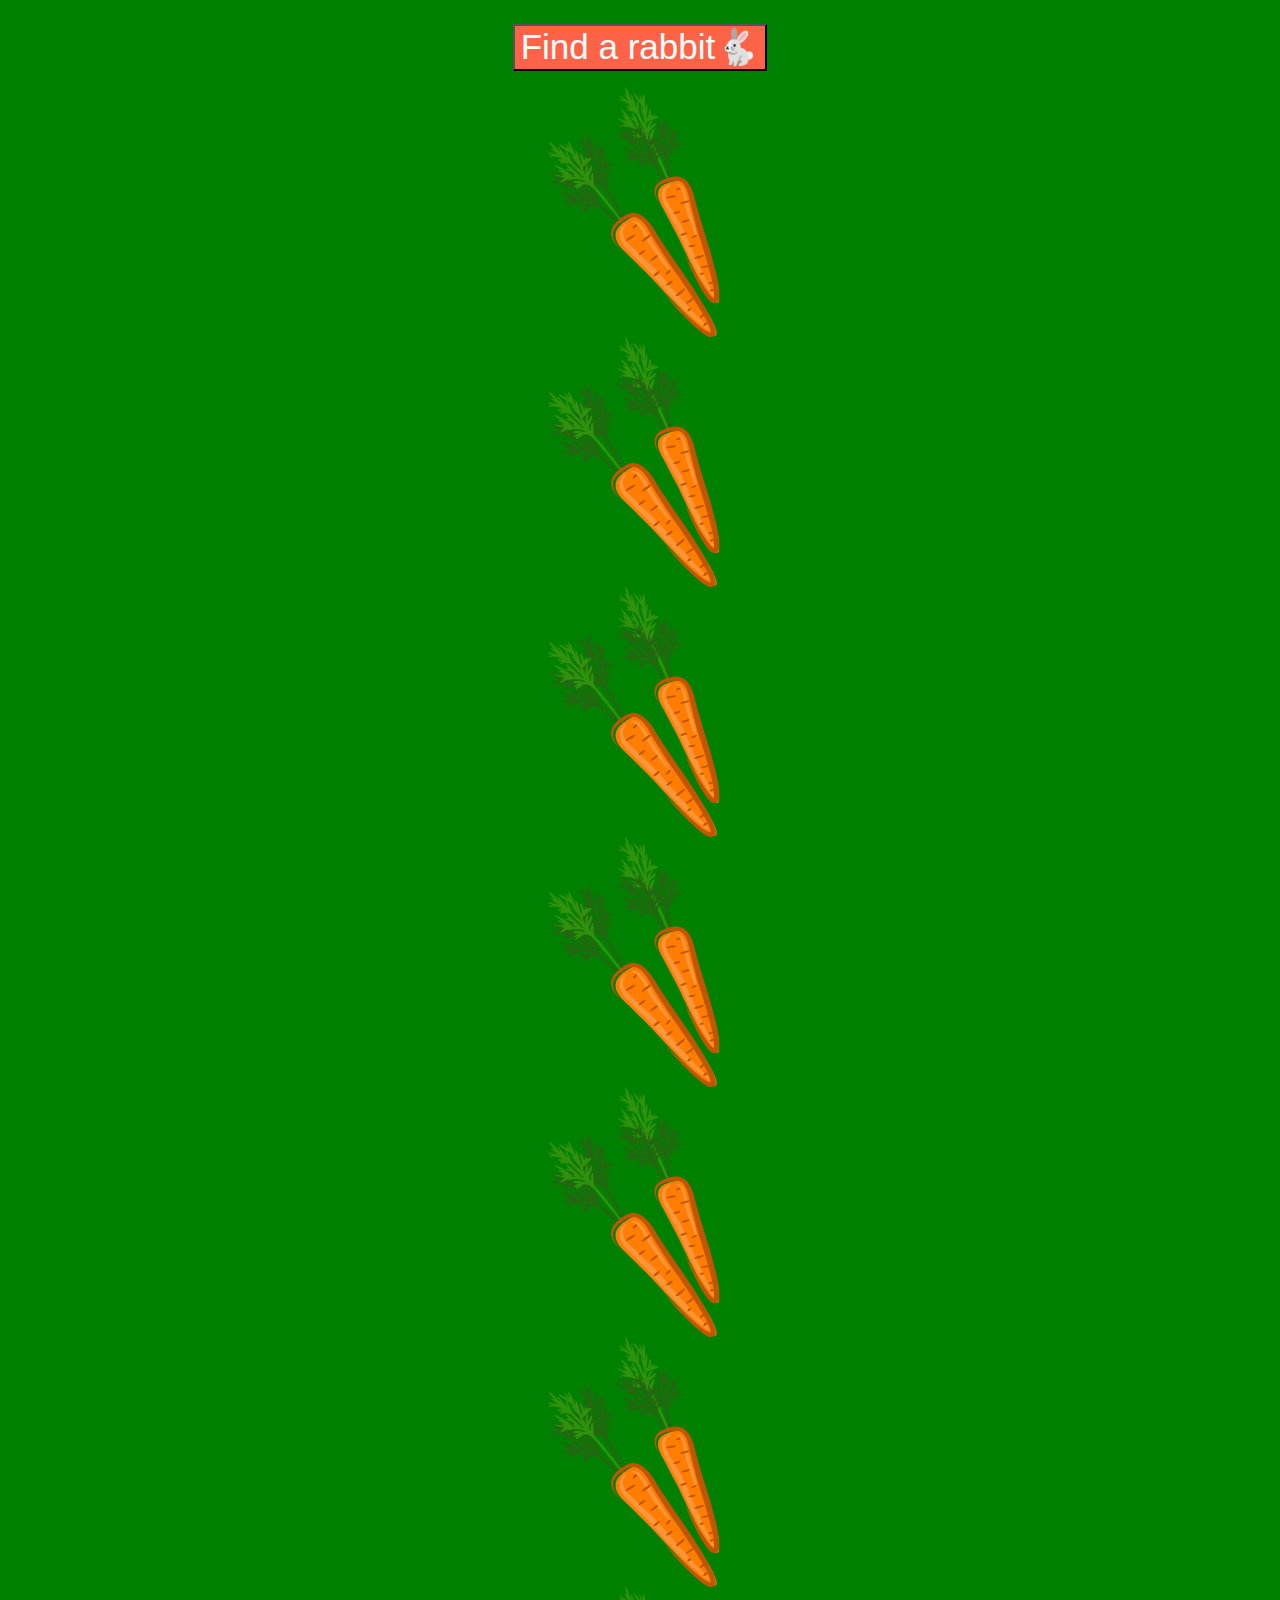
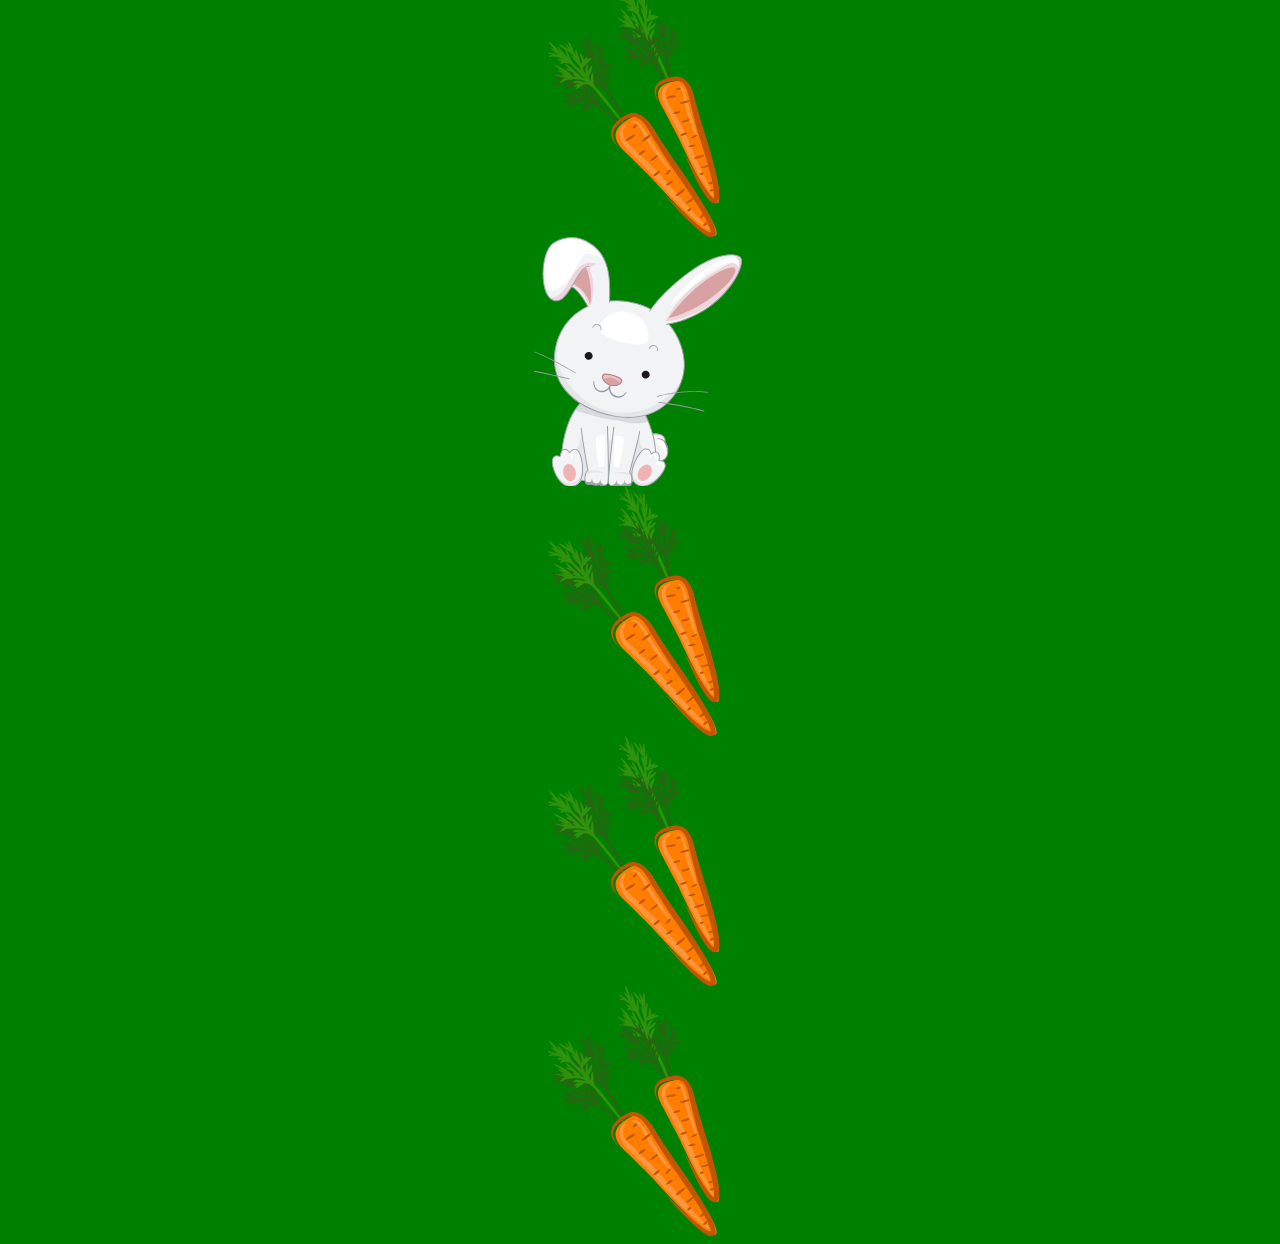
<file: coordinates(2)/index.html>
<!DOCTYPE html>
<html lang="en">
  <head>
    <meta charset="UTF-8" />
    <meta name="viewport" content="width=device-width, initial-scale=1.0" />
    <title>Scroll</title>
    <style>
      body {
        background-color: green;
        text-align: center;
      }

      img {
        display: block;
        margin: auto;
      }

      button {
        outline: none;
        background-color: tomato;
        color: white;
        font-size: 35px;
        margin: 16px 0;
        cursor: pointer;
      }
    </style>
  </head>
  <body>
    <button>Find a rabbit🐇</button>
    <img src="img/carrot.png" alt="carrot" />
    <img src="img/carrot.png" alt="carrot" />
    <img src="img/carrot.png" alt="carrot" />
    <img src="img/carrot.png" alt="carrot" />
    <img src="img/carrot.png" alt="carrot" />
    <img src="img/carrot.png" alt="carrot" />
    <img src="img/carrot.png" alt="carrot" />
    <img id="rabbit" src="img/rabbit.png" alt="rabbit" />
    <img src="img/carrot.png" alt="carrot" />
    <img src="img/carrot.png" alt="carrot" />
    <img src="img/carrot.png" alt="carrot" />
    <script>
      const button = document.querySelector("button"); //간단하게 해볼거기 때문에 button태그에 class를 주지 않았다. 실제 프로젝트에선 그러면 안되!!
      const rabbit = document.querySelector("#rabbit");
      button.addEventListener("click", () => {
        rabbit.scrollIntoView({ behavior: "smooth", block: "center" }); //rabit에 있는 것을 scrollIntoView를 이용해서
      });
    </script>
  </body>
</html>
</file>
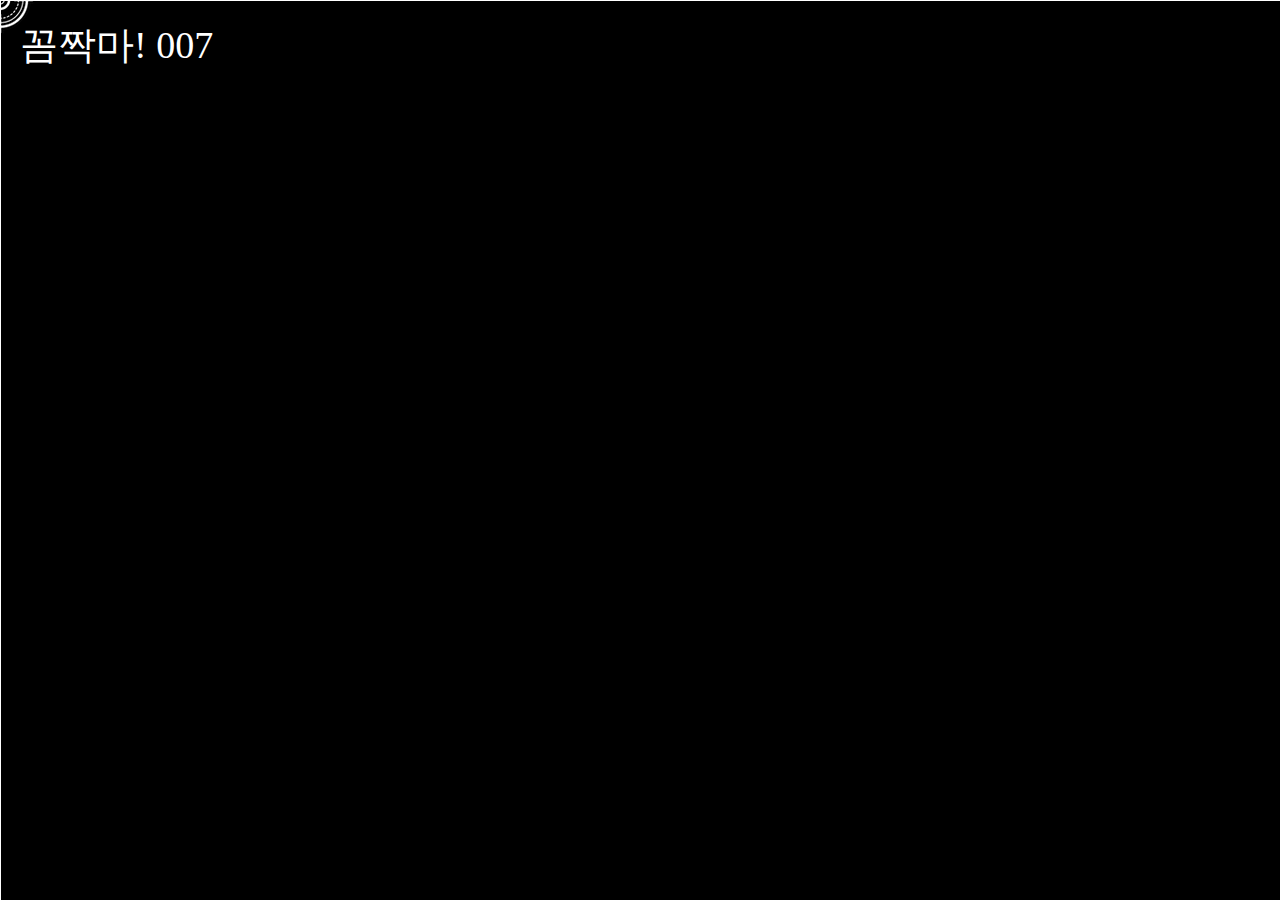
<file: coordinates/index.html>
<!DOCTYPE html>
<html lang="en">
  <head>
    <meta charset="UTF-8" />
    <meta name="viewport" content="width=device-width, initial-scale=1.0" />
    <title>Coordinates</title>
    <script src="main.js" defer></script>
    <link rel="stylesheet" href="style.css" />
  </head>
  <body></body>
</html>
<!DOCTYPE html>
<html lang="en">
  <head>
    <meta charset="UTF-8" />
    <meta name="viewport" content="width=device-width, initial-scale=1.0" />
    <title>007</title>
    <script src="main.js" defer></script>
    <link rel="stylesheet" href="style.css" />
  </head>
  <body>
    <div class="line horizontal"></div>
    <div class="line vertical"></div>
    <img class="target" src="img/target.png" alt="target" />
    <span class="tag">꼼짝마! 007</span>
  </body>
</html>
</file>
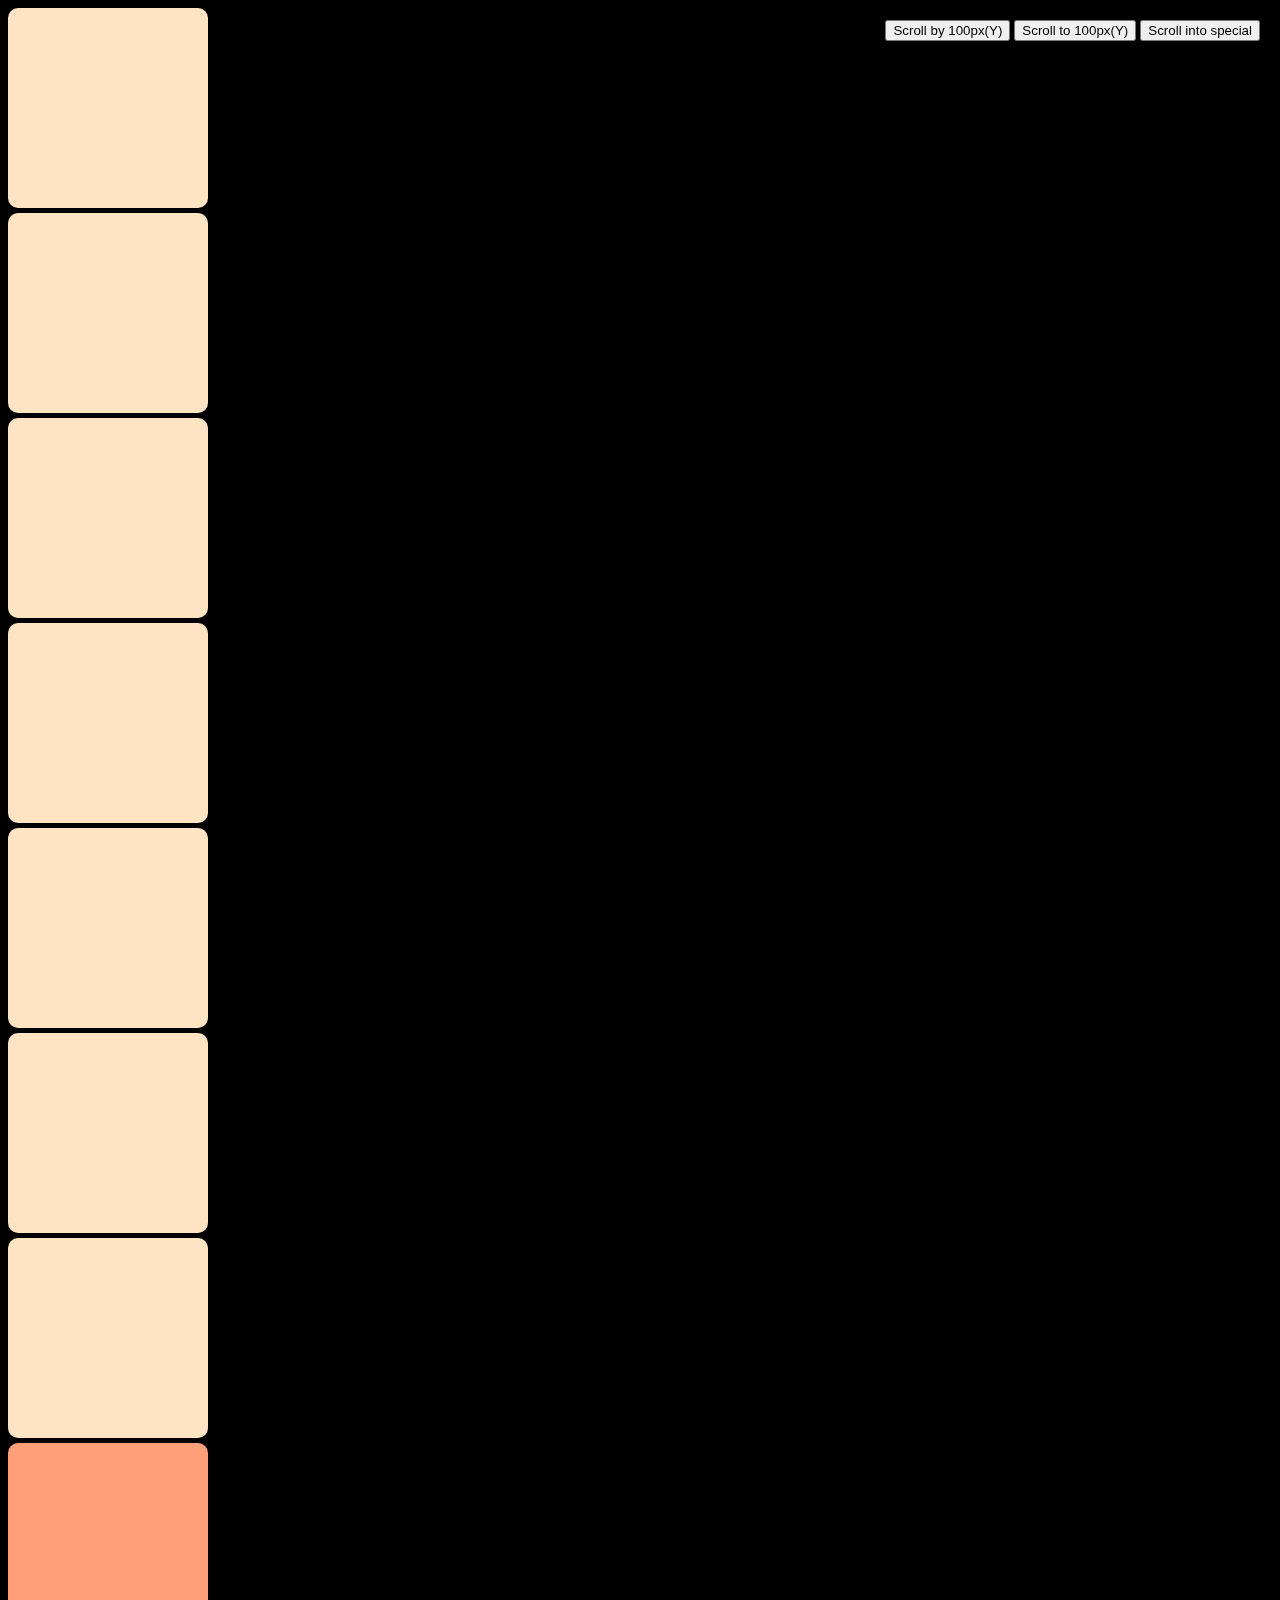
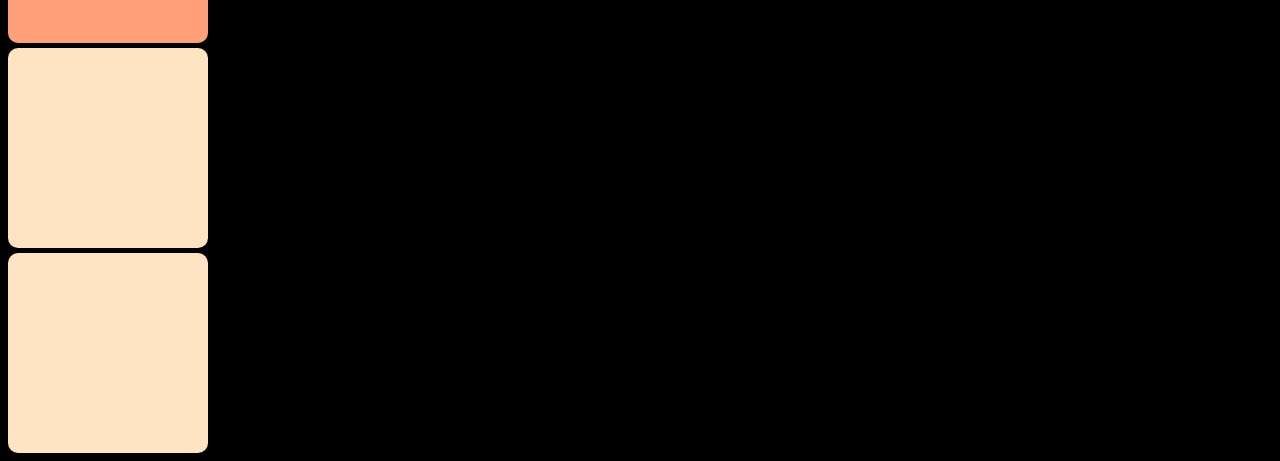
<file: window-coordinates.html>
<!DOCTYPE html>
<html lang="ko">
  <head>
    <meta charset="UTF-8" />
    <meta name="viewport" content="width=device-width, initial-scale=1.0" />
    <title>Window-coordinates</title>
    <style>
      body {
        background-color: black;
      }
      div {
        width: 200px;
        height: 200px;
        background-color: bisque;
        border-radius: 10px;
        margin-bottom: 5px;
      }
      .special {
        background-color: lightsalmon;
      }
      aside {
        position: fixed;
        /* fixed를 쓰면 어디에 고정할 것인지 위치를 지정해준다. */
        top: 20px;
        right: 20px;
      }
    </style>
  </head>
  <body>
    <div></div>
    <div></div>
    <div></div>
    <div></div>
    <div></div>
    <div></div>
    <div></div>
    <div class="special"></div>
    <div></div>
    <div></div>
    <aside>
      <button class="scroll-by">Scroll by 100px(Y)</button>
      <button class="scroll-to">Scroll to 100px(Y)</button>
      <button class="scroll-into">Scroll into special</button>
    </aside>
    <script>
      const special = document.querySelector(".special");
      special.addEventListener("click", (event) => {
        const rect = special.getBoundingClientRect();
        console.log(rect);
        console.log(`client: ${event.clientX}, ${event.clientY}`);
        console.log(`client: ${event.pageX}, ${event.pageY}`);
      });

      const scrollBy = document.querySelector(".scroll-by");
      const scrollTo = document.querySelector(".scroll-to");
      const scrollInto = document.querySelector(".scroll-into");

      scrollBy.addEventListener("click", () => {
        window.scrollBy(0, 100);
        //혹은 window.scrollBy({top: 100, left: 0, behavior: smooth});
      });
      scrollTo.addEventListener("click", () => {
        window.scrollTo(0, 100);
      });
      scrollInto.addEventListener("click", () => {
        special.scrollIntoView();
      });
    </script>
  </body>
</html>
</file>
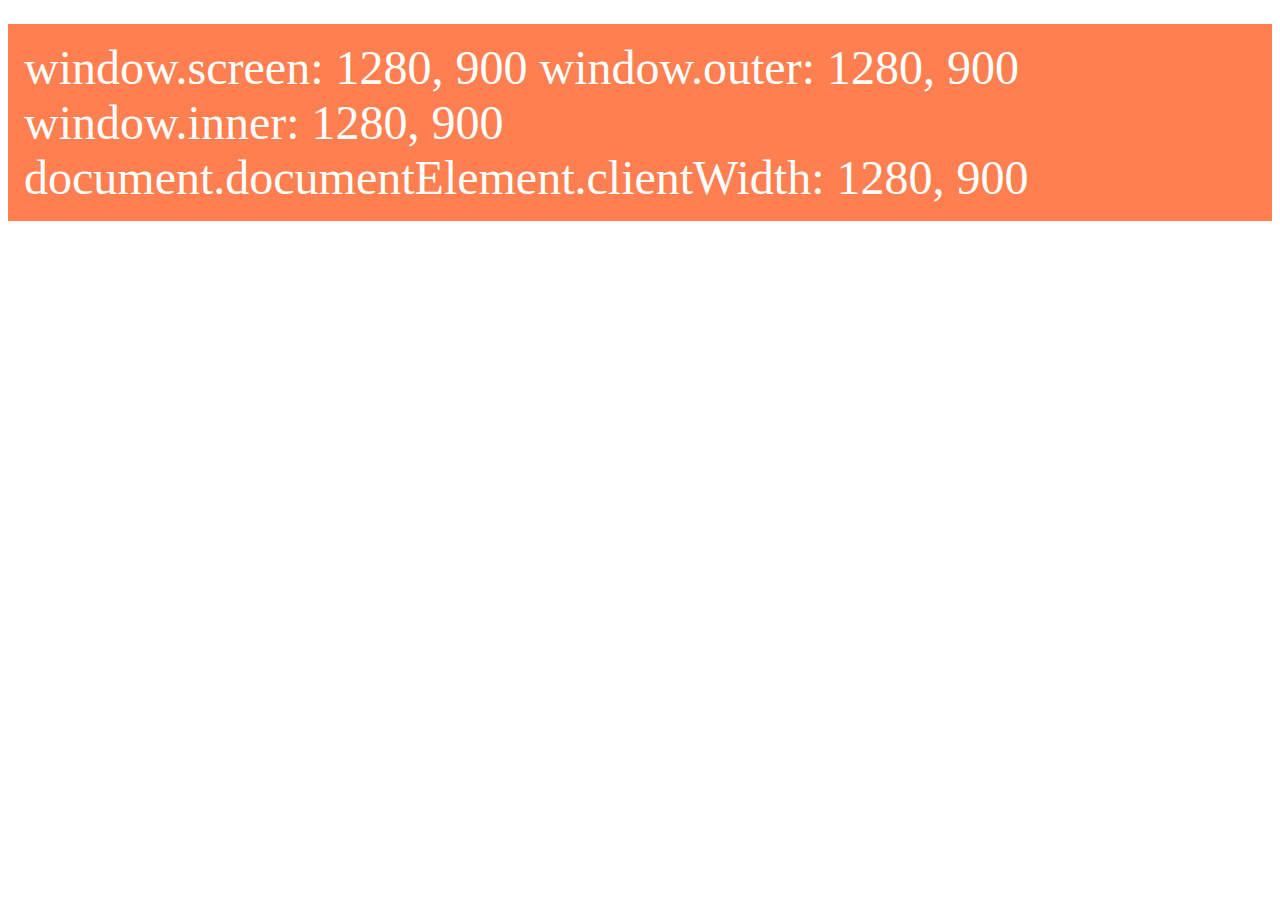
<file: window-size.html>
<!DOCTYPE html>
<html lang="en">
  <head>
    <meta charset="UTF-8" />
    <meta name="viewport" content="width=device-width, initial-scale=1.0" />
    <title>Window-size</title>
    <style>
      .tag {
        display: inline-block;
        background-color: coral;
        color: white;
        font-size: 48px;
        padding: 16px;
        margin-top: 16px;
      }
    </style>
  </head>
  <body>
    <div class="tag"></div>
    <script>
      const tag = document.querySelector(".tag");
      function updateTag() {
        tag.innerHTML = `
        window.screen: ${window.screen.width}, ${window.screen.height}
        window.outer: ${window.outerWidth}, ${window.outerHeight}
        window.inner: ${window.innerWidth}, ${window.innerHeight}
        document.documentElement.clientWidth: ${document.documentElement.clientWidth}, ${document.documentElement.clientHeight}
        `;
      }
      window.addEventListener("resize", () => {
        updateTag();
      });
      updateTag();
    </script>
  </body>
</html>
</file>
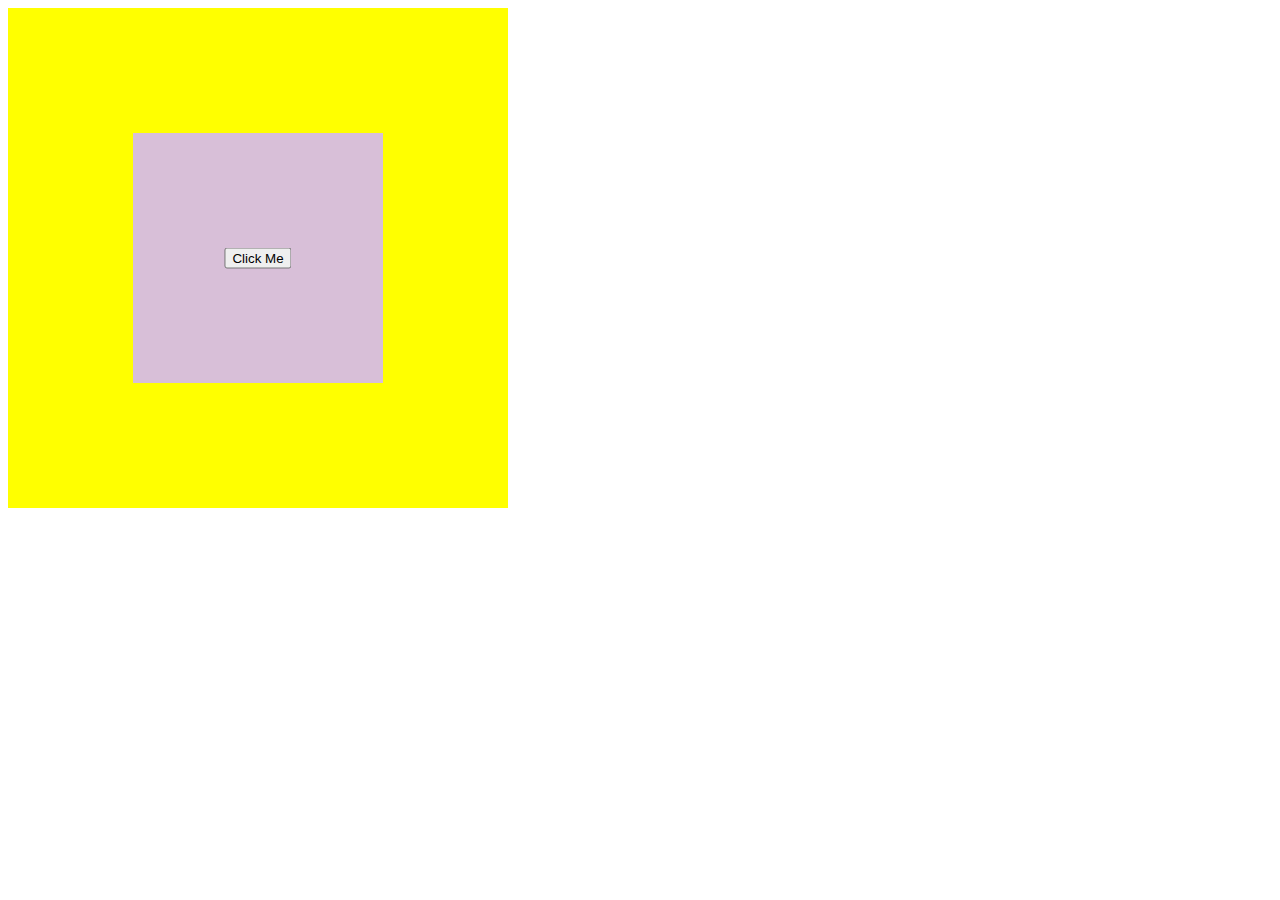
<file: bubbling&capturing/event-capture.html>
<!DOCTYPE html>
<html lang="en">
  <head>
    <meta charset="UTF-8" />
    <meta name="viewport" content="width=device-width, initial-scale=1.0" />
    <title>Document</title>
    <style>
      .outer {
        width: 500px;
        height: 500px;
        background-color: yellow;
      }

      .middle {
        width: 50%;
        height: 50%;
        margin: auto;
        background-color: thistle;
        transform: translateY(50%);
      }

      button {
        position: relative;
        top: 50%;
        left: 50%;
        transform: translate(-50%, -50%);
      }
    </style>
  </head>
  <body>
    <div class="outer">
      <div class="middle">
        <button>Click Me</button>
      </div>
    </div>
    <script>
      const outer = document.querySelector(".outer");
      const middle = document.querySelector(".middle");
      const button = document.querySelector("button");

      outer.addEventListener("click", () => {
        if (event.target !== event.currentTarget) {
          return;
        }
        console.log(`outer: ${event.currentTarget}, ${event.target}`);
      });
      middle.addEventListener("click", () => {
        if (event.target !== event.currentTarget) {
          return;
        }
        console.log(`middle: ${event.currentTarget}, ${event.target}`);
      });
      button.addEventListener("click", () => {
        console.log(`button1: ${event.currentTarget}, ${event.target}`);
        // event.stopPropagation();
      });
      button.addEventListener("click", () => {
        console.log(`button2: ${event.currentTarget}, ${event.target}`);
        // event.stopImmediatePropagation();
      });
    </script>
  </body>
</html>
</file>
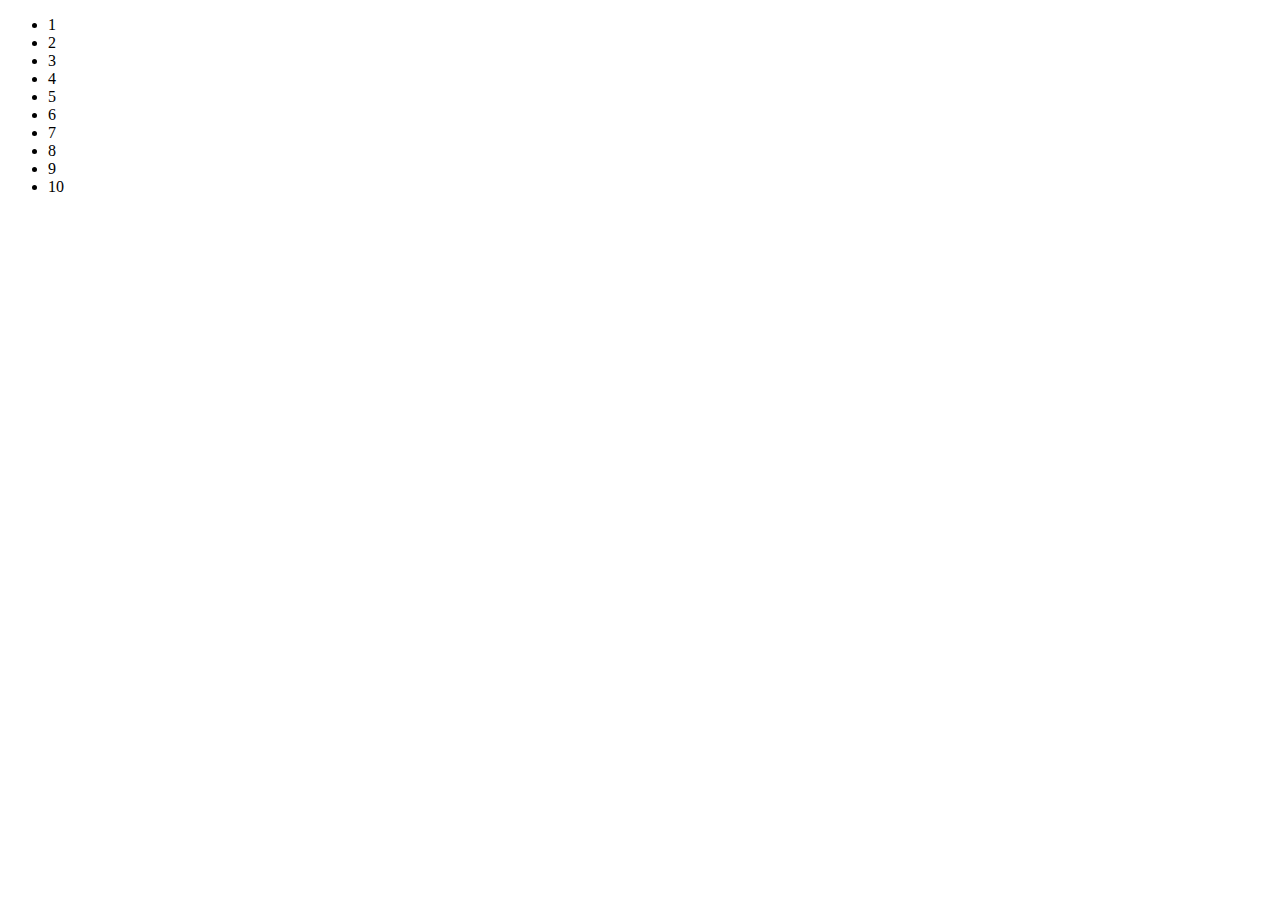
<file: bubbling&capturing/event-delegation.html>
<!DOCTYPE html>
<html lang="en">
  <head>
    <meta charset="UTF-8" />
    <meta name="viewport" content="width=device-width, initial-scale=1.0" />
    <title>Document</title>
    <style>
      .selected {
        background-color: yellow;
      }
    </style>
  </head>
  <body>
    <ul>
      <li>1</li>
      <li>2</li>
      <li>3</li>
      <li>4</li>
      <li>5</li>
      <li>6</li>
      <li>7</li>
      <li>8</li>
      <li>9</li>
      <li>10</li>
    </ul>
    <script>
      // Bad
      // const lis = document.querySelectorAll('li');
      // lis.forEach(li => {
      //   li.addEventListener('click', () => {
      //     li.classList.add('selected');
      //   });
      // });

      // Coooooooool 🙌
      const ul = document.querySelector('ul');
      ul.addEventListener('click', event => {
        if (event.target.tagName == 'LI') {
          event.target.classList.add('selected');
        }
      });
    </script>
  </body>
</html>
</file>
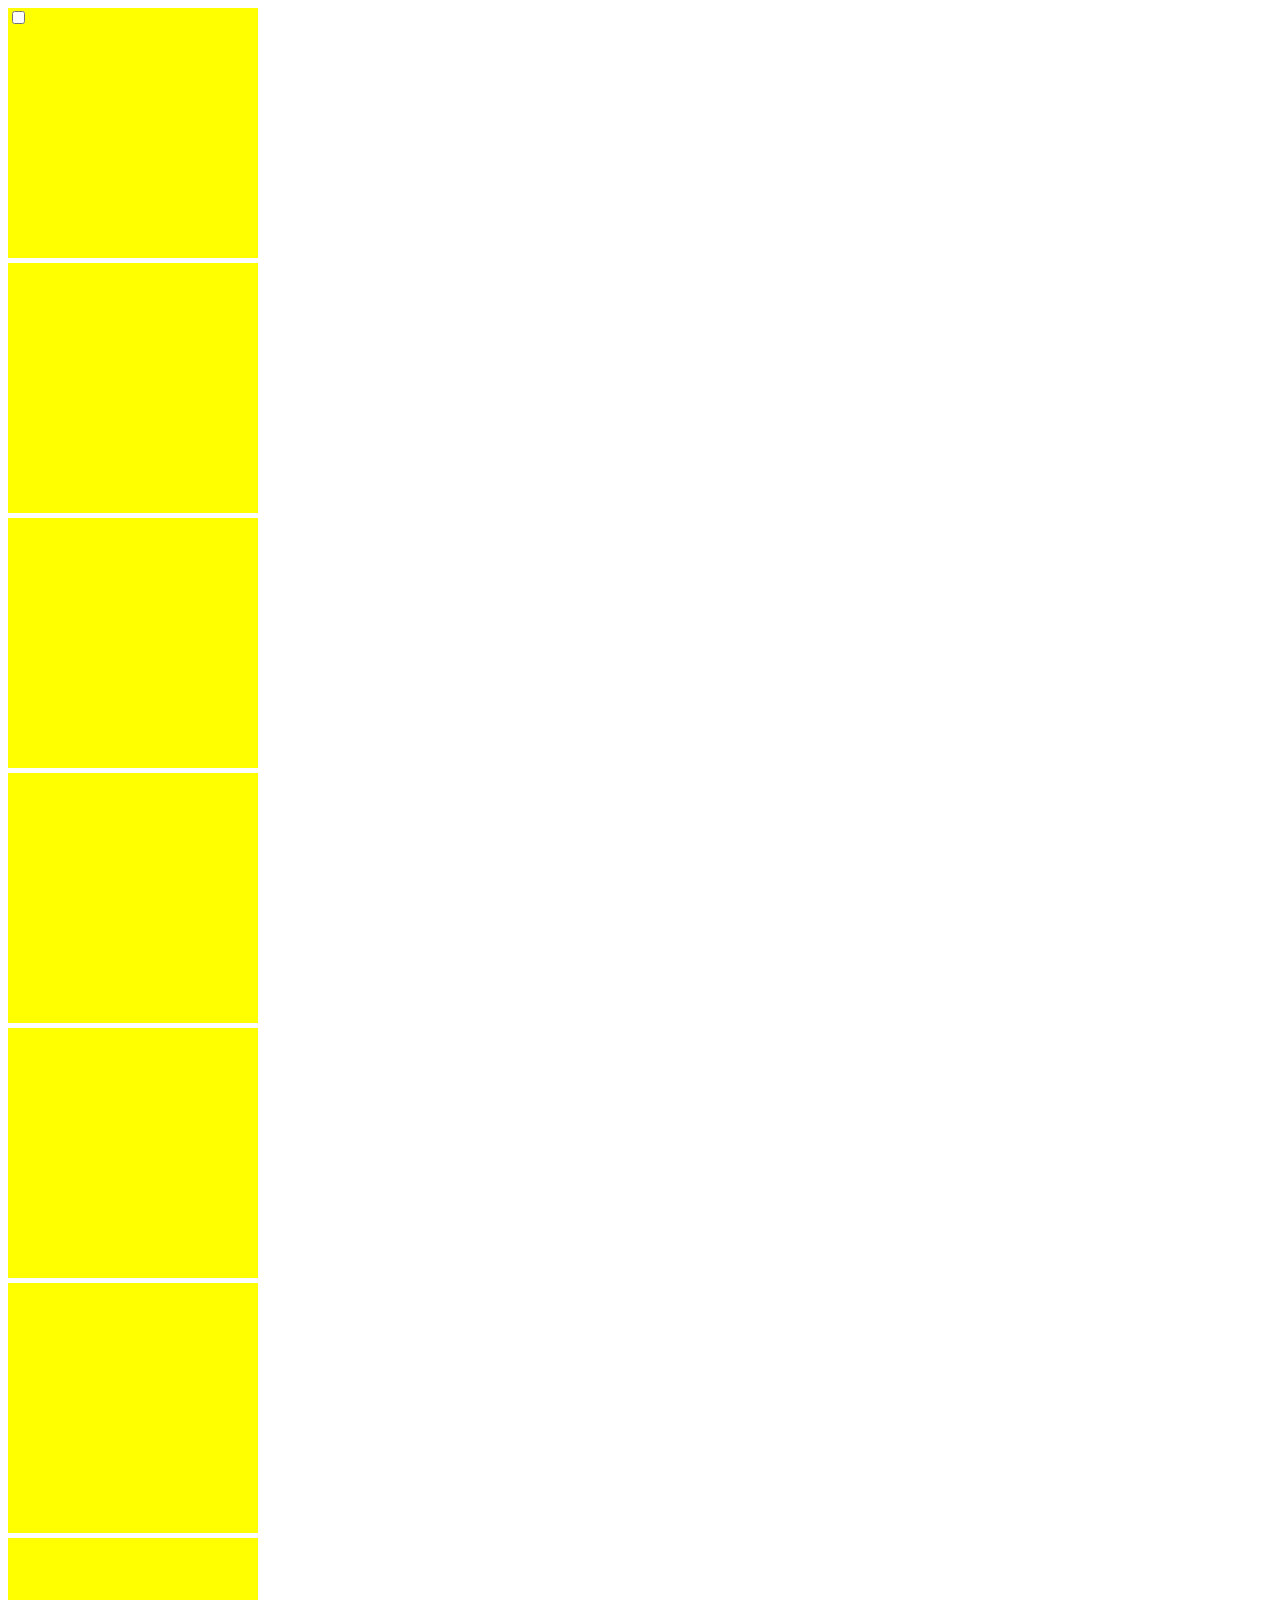
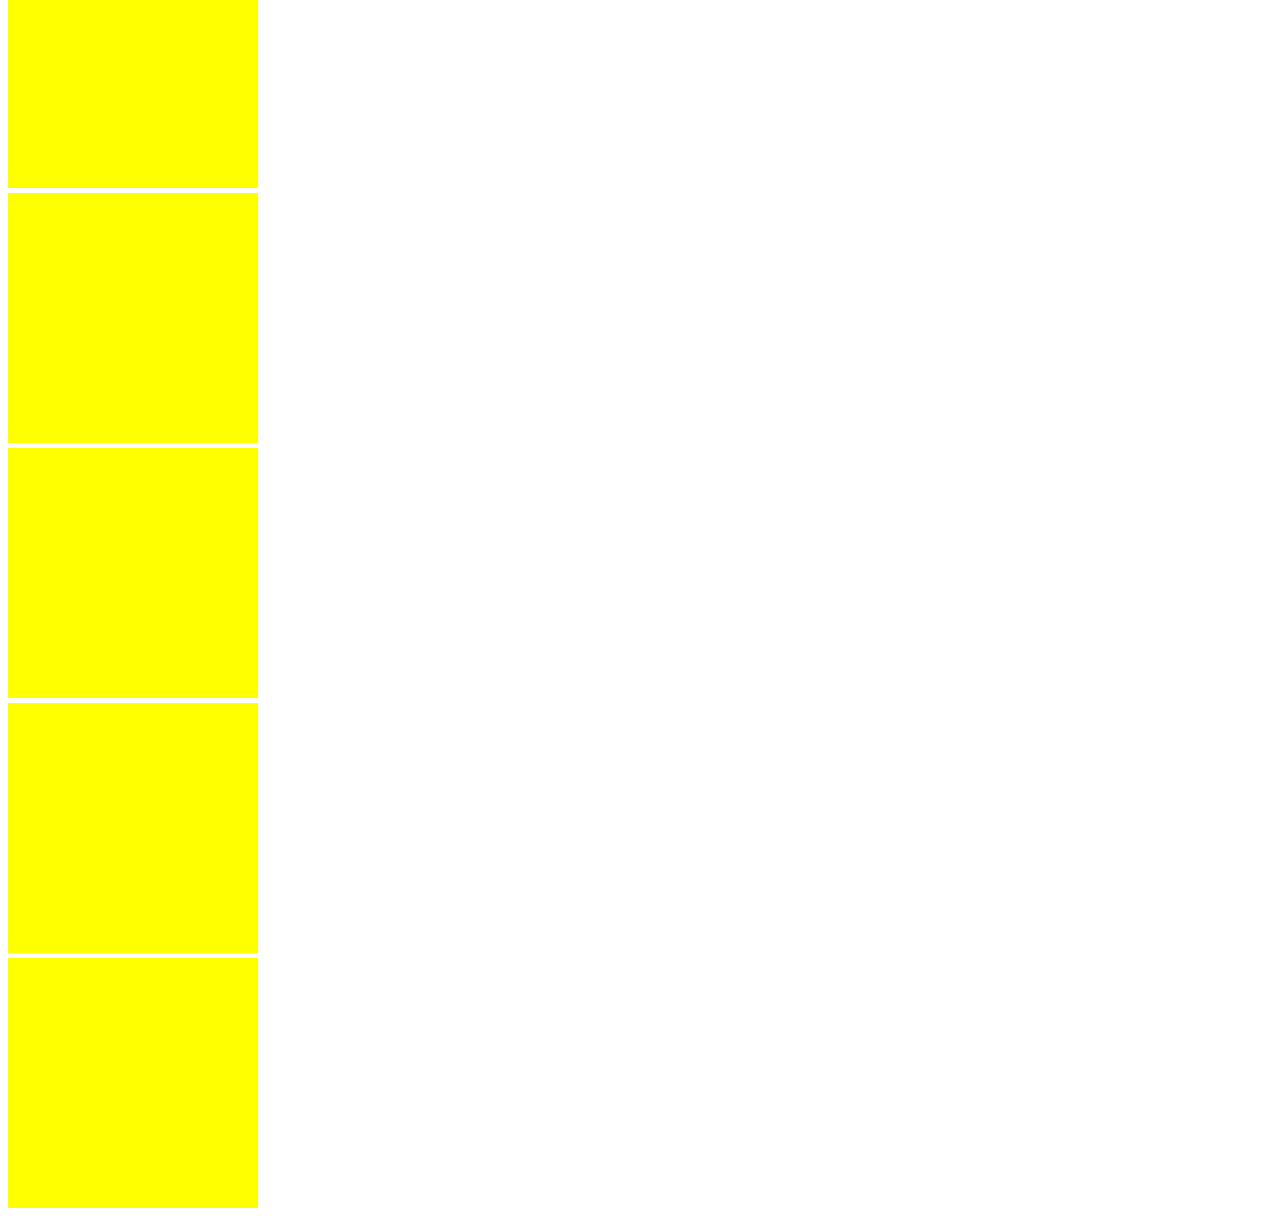
<file: bubbling&capturing/event-prevent.html>
<!DOCTYPE html>
<html lang="en">
  <head>
    <meta charset="UTF-8" />
    <meta name="viewport" content="width=device-width, initial-scale=1.0" />
    <title>Document</title>
    <style>
      div {
        width: 250px;
        height: 250px;
        background-color: yellow;
        margin-bottom: 5px;
      }
    </style>
  </head>
  <body>
    <div>
      <input type="checkbox" />
    </div>
    <div></div>
    <div></div>
    <div></div>
    <div></div>
    <div></div>
    <div></div>
    <div></div>
    <div></div>
    <div></div>
    <div></div>
    <script>
      document.addEventListener("wheel", (event) => {
        console.log("scrolling");
        event.preventDefault();
      });
      const checkbox = document.querySelector("input");
      checkbox.addEventListener("click", (event) => {
        // long
        console.log("checked");
        event.preventDefault();
      });
    </script>
  </body>
</html>
</file>
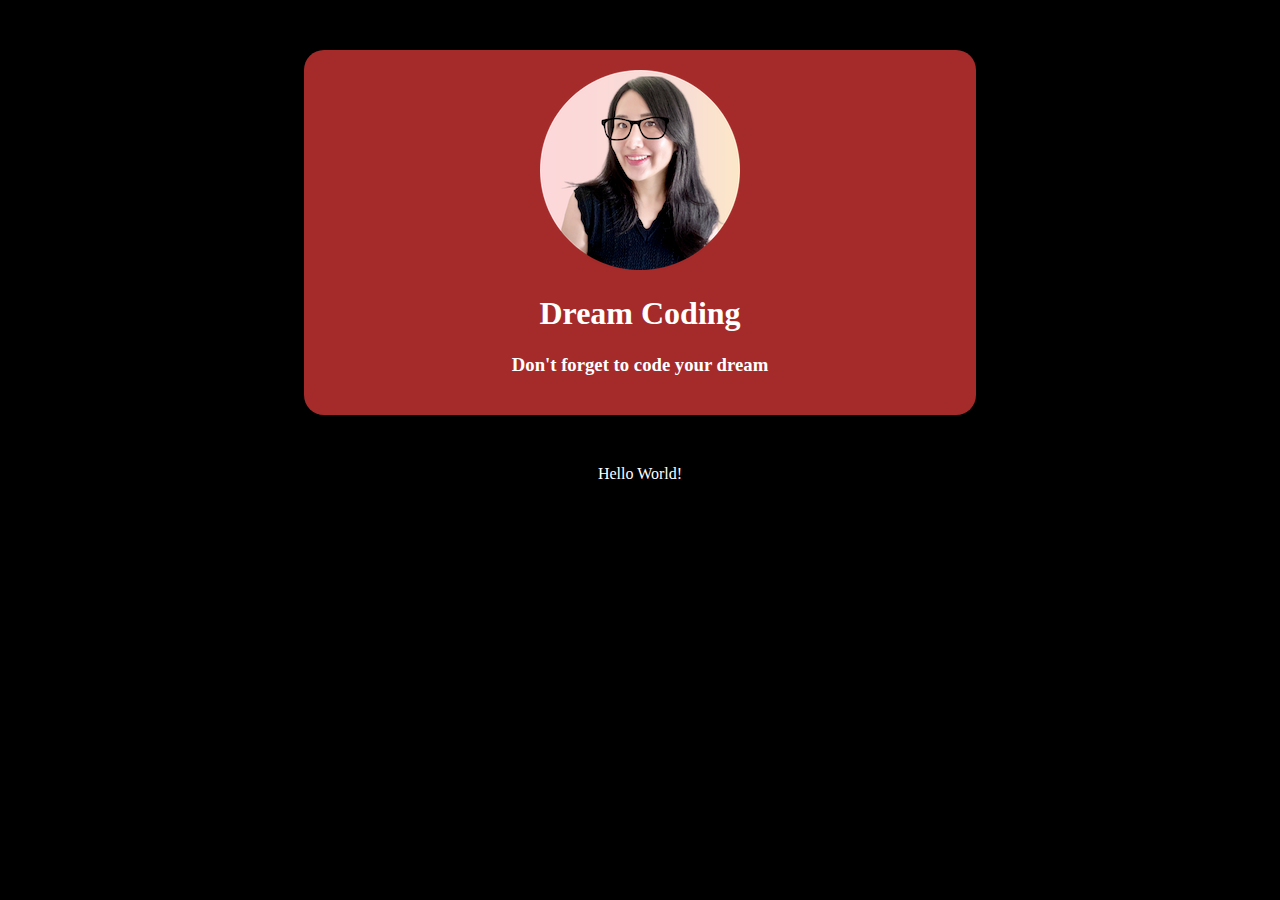
<file: dom-node/dom.html>
<!DOCTYPE html>
<html lang="en">
  <head>
    <meta charset="UTF-8" />
    <meta name="viewport" content="width=device-width, initial-scale=1.0" />
    <title>Document</title>
    <style>
      html {
        padding: 0px;
        margin: 0px;
      }

      body {
        background-color: black;
        text-align: center;
      }
      section {
        width: 50%;
        margin: 50px auto;
        background-color: brown;
        border-radius: 20px;
        padding: 20px;
      }
      img {
        z-index: 100;
        will-change: opacity;
      }
      h1,
      h3,
      span {
        color: white;
      }
    </style>
  </head>
  <body>
    <section>
      <img src="img/avatar.png" alt="avatar" />
      <h1 id="brand">Dream Coding</h1>
      <h3>Don't forget to code your dream</h3>
    </section>
    <span>Hello World!</span>
  </body>
</html>
</file>
<file: coordinates/style.css>
body {
  background-color: black;
  margin: 0;
}

.line {
  position: absolute;
  background-color: white;
}

.horizontal {
  width: 100%;
  height: 1px;
}

.vertical {
  width: 1px;
  height: 100%;
}

.target {
  position: absolute;
  transform: translate(-50%, -50%);
}

.tag {
  position: absolute;
  color: white;
  font-size: 38px;
  margin: 20px;
}
</file>
